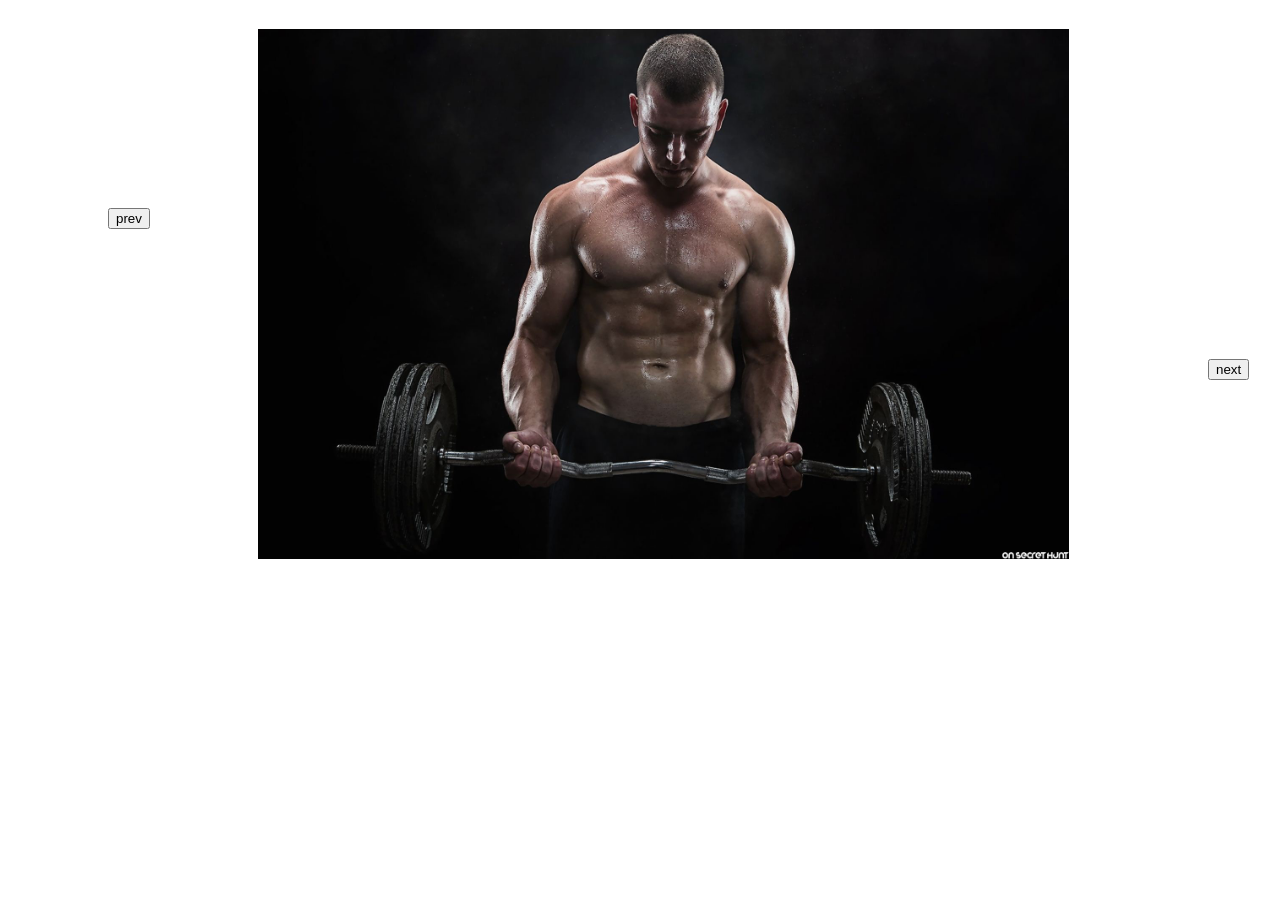
<file: projects/imagesslider.html>
<html>
	<head>
<style>
	button{
		position: relative;
	}
	.btn1{
		top:200px;
		left:100px;
	}
	.btn2{
		left:1200px;
		top:-200px;

	}
.images{
	margin-left: 250px;
}
</style>		
	</head>
	<button class="btn1">prev</button>
	<body><div class="images">
			<img src="images/1.jpg" class="img1" alt="" width="80%" height="60%">
		<img src="images/2.jpg" class="img2" alt="" width="80%" height="60%">
		<img src="images/3.jpg" alt="" class="img3" width="80%" height="60%">
		<img src="images/4.jpg" alt="" class="img4" width="80%" height="60%">
		<img src="images/5.jpg" alt="" class="img5" width="80%" height="60%">
		<img src="images/6.jpg" alt="" class="img6" width="80%" height="60%">
		<img src="images/7.jpg" alt="" class="img7" width="80%" height="60%">
		
		</div>
		<button class="btn2">next</button>

<script type="text/javascript" src="jquery1.12.4.js"></script>
<script>

var hey,a;var count=1,counter,second;
$(document).ready(function(){ 
	$('.img2').hide();
	$('.img3').hide();
	$('.img4').hide();
	$('.img5').hide();
	$('.img6').hide();
	$('.img7').hide();
	
 hey=setInterval("changepic()",500);
a=$('.img4').attr("src");

a=a.split("/");
counter=a[1].split('.');
second=counter[0];
$('.btn2').click(function(){
	second=Number(second) + 1;
	if(second>7)
		second=1
	$('.img1').attr("src","images/"+second+".jpg");


console.log(second) 
});
$('.btn1').click(function(){
	second=Number(second) - 1;
	if(second<1)
		second=7
	$('.img1').attr("src","images/"+second+".jpg");


console.log(second) 
});
});

function changepic(){
	if(count==5){
		clearInterval(hey);
	}
	else{
$('.img1').attr("src","images/"+count+".jpg");
count++;		
	}
}
</script>
	</body>
</html>
</file>
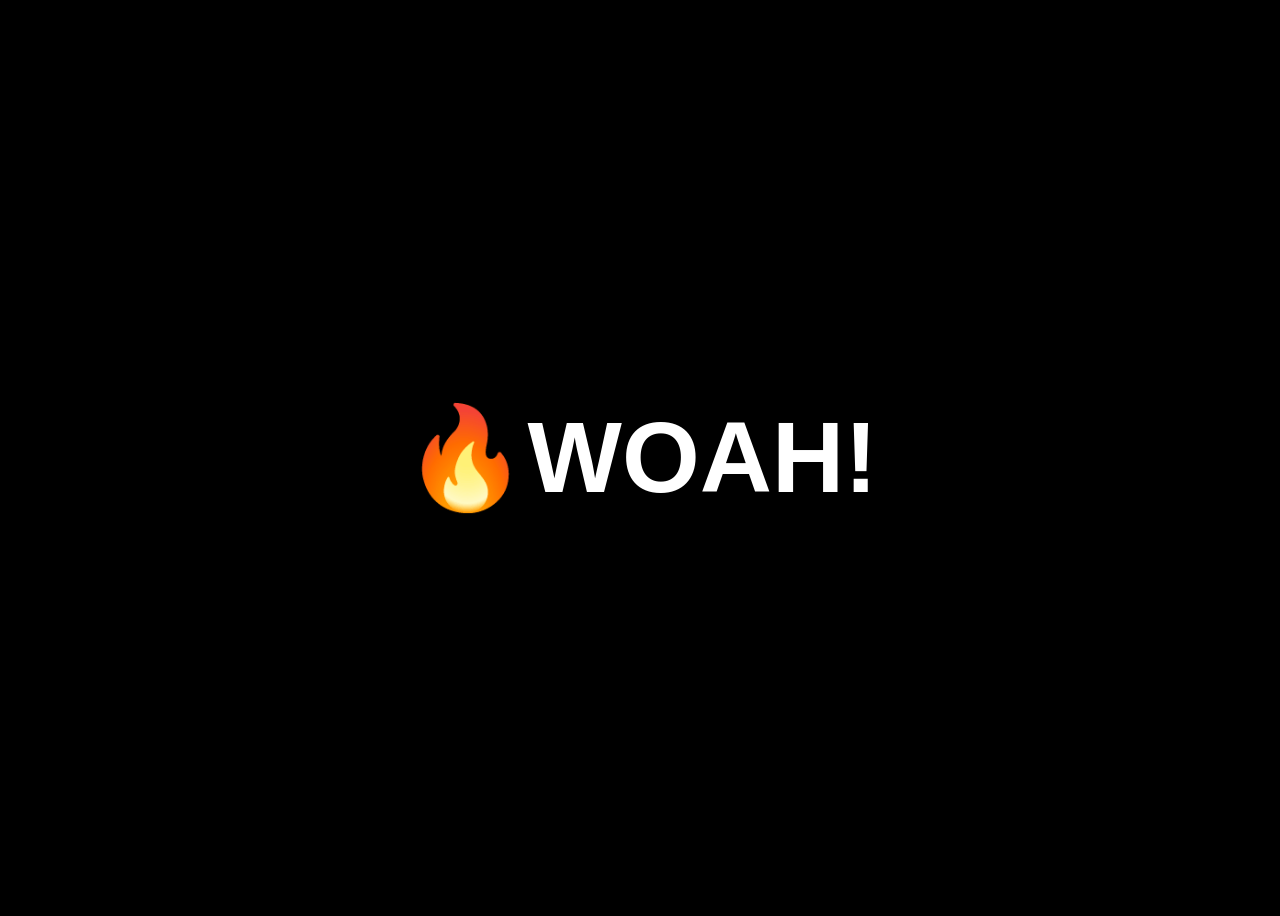
<file: projects/mousemove wheel.html>
<!DOCTYPE html>
<html lang="en">
<head>
  <meta charset="UTF-8">
  <title>Mouse Shadow</title>
</head>
<body>

  <div class="hero">
    <h1 contenteditable>🔥WOAH!</h1>
  </div>

  <style>
  html {
    background-color:black;
    font-family: sans-serif;
  }

  .hero {
    min-height: 100vh;
    display:flex;
    justify-content: center;
    align-items: center;
    color:white;
  }


  h1 {
    text-shadow: 10px 10px 0 rgba(0,0,0,1);
    font-size: 100px;
  }
  </style>

<script>
  const hero = document.querySelector('.hero');
  const text = hero.querySelector('h1');
  const walk = 500; // 100px

  function shadow(e) {
    const { offsetWidth: width, offsetHeight: height } = hero;
    let { offsetX: x, offsetY: y } = e;

    if (this !== e.target) {
      x = x + e.target.offsetLeft;
      y = y + e.target.offsetTop;
    }

    const xWalk = Math.round((x / width * walk) - (walk / 2));
    const yWalk = Math.round((y / height * walk) - (walk / 2));

    text.style.textShadow = `
      ${xWalk}px ${yWalk}px 0 rgba(255,0,255,0.7),
      ${xWalk * -1}px ${yWalk}px 0 rgba(0,255,255,0.7),
      ${yWalk}px ${xWalk * -1}px 0 rgba(0,255,0,0.7),
      ${yWalk * -1}px ${xWalk}px 0 rgba(0,0,255,0.7)
    `;

  }

  hero.addEventListener('mousemove', shadow);
</script>
</body>
</html>
</file>
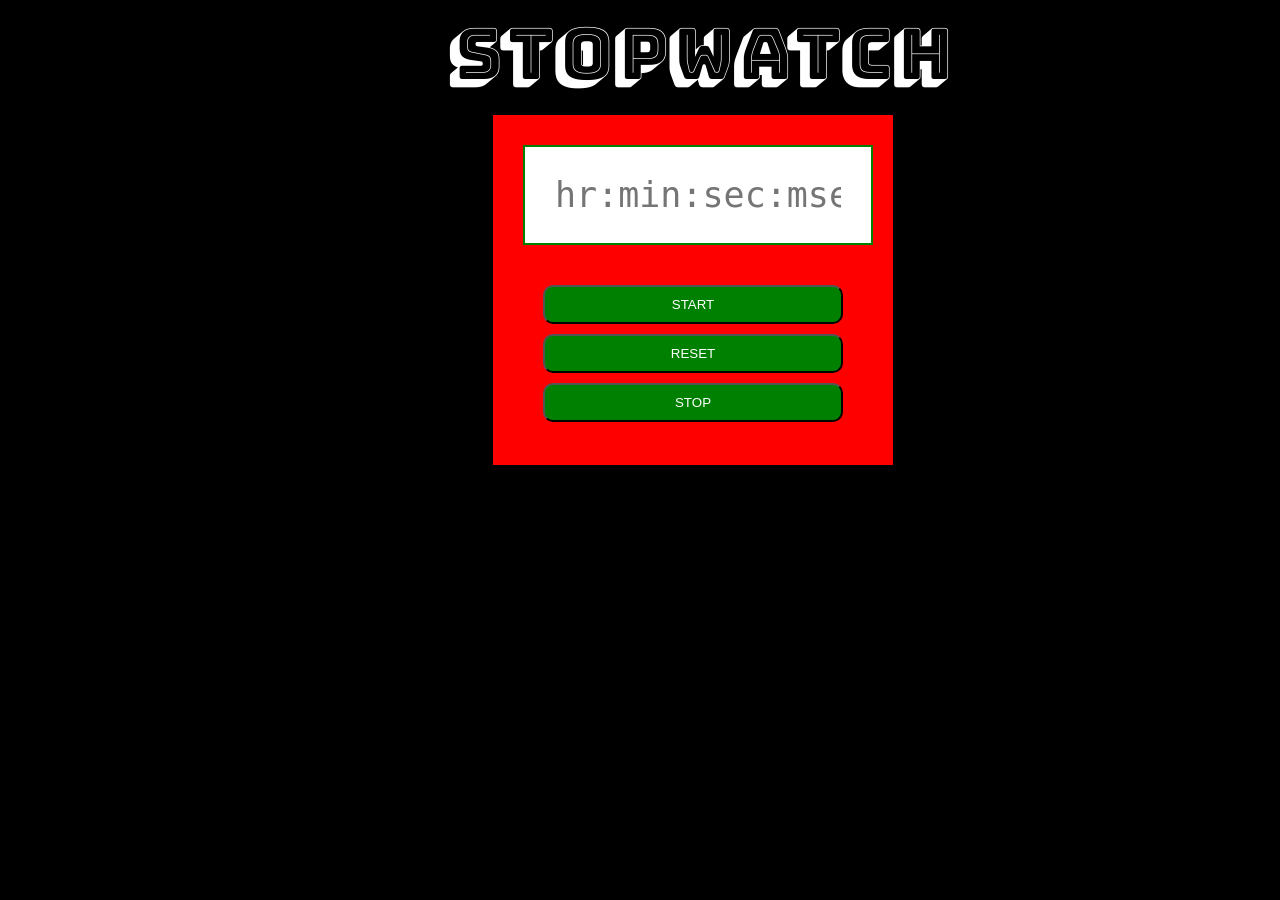
<file: projects/stopwatchass.html>
<html>
	<head>
<link href="https://fonts.googleapis.com/css?family=Bungee+Shade" rel="stylesheet">
		<style>
		body{
			background-color: black;
		}
		p{
			margin-left: 440px;
			font-family: 'Bungee Shade', cursive;
			font-size: 70px;
			color:white;
		}
	div{
		width:400px;
		height: 350px;
		background-color: red;
		margin-left: 480px;
		margin-top: -60px;
		
		border:5px solid black;
		}	
		button:hover{
			opacity: 0.8;
			border:5px solid white;
			color:black;
			font-size: 20px;

		}
		
input{
	border:2px solid green;
	padding:0 30px;
	margin-top:30px;
	width:350px;
	height:100px;
	margin-left: 30px;
	color:blue;
	
}
input[type="text"]
{
	 font-family: monospace;
	color:blue;
    font-size:35px;

}
button{
	color:white;
	margin-top: 10px;
	padding:10px;
	width:300px;
	background-color: green;
	margin-left:50px; 
	border-radius:10px;
}
.btn1{
	margin-top: 40px
}
</style>
	</head>
<body>
	<p>STOPWATCH</p>

	<div>
			<input type="text" class="timer" placeholder="hr:min:sec:msec">
	<button class="start btn1">START</button>
	<button class="reset">RESET</button>
	<button class="stop">STOP</button>

</div>


<script type="text/javascript" src="jquery1.12.4.js"></script>
<script>
var starter,userinput;
$(document).ready(function(){
$('.start').click(function(){  
	$('.timer').val('00:00:00:00');
	userinput='00:00:00:00';
    userinput=userinput.split(":");
	//console.log(userinput)
	starter=setInterval("hey()",100);
});
$(".reset").click(function(){
	$('.timer').val('00:00:00:00');
	
});
$(".stop").click(function(){
	clearInterval(starter)
});
	


});
function hey(){
	//console.log("heyi ma "  + userinput[0])
userinput[3]++;
$('.timer').val(userinput[0] + ':'+ userinput[1] +':'+ userinput[2] + ':' + userinput[3]);
//console.log(userinput[3]);
	if(userinput[3]>=10)
      {
		userinput[3]="00";
        userinput[2]++;
        if(userinput[2]<=9)
        	userinput[2]="0"+userinput[2]
	$('.timer').val(userinput[0] + ':'+ userinput[1] +':'+ userinput[2]+ ':' + userinput[3]);
if(userinput[2]>=59)
	  {
	  	userinput[2]="00";
		userinput[1]++;
			if(userinput[1]<=9)
		userinput[1]="0"+ userinput[1];
	
		$('.timer').val(userinput[0] + ':'+ userinput[1] +':'+ userinput[2]+ ':' + userinput[3]);
		if(userinput[1]>=59)
		{
				userinput[1]="00"
				userinput[0]++;
				if(userinput[0]<=9)
		userinput[0]="0"+ userinput[0];
	
		$('.timer').val(userinput[0] + ':'+ userinput[1] +':'+ userinput[2] + ':' + userinput[3]);
	
	  	}
	  }
    }		
}



</script>
	</body>
</html>
</file>
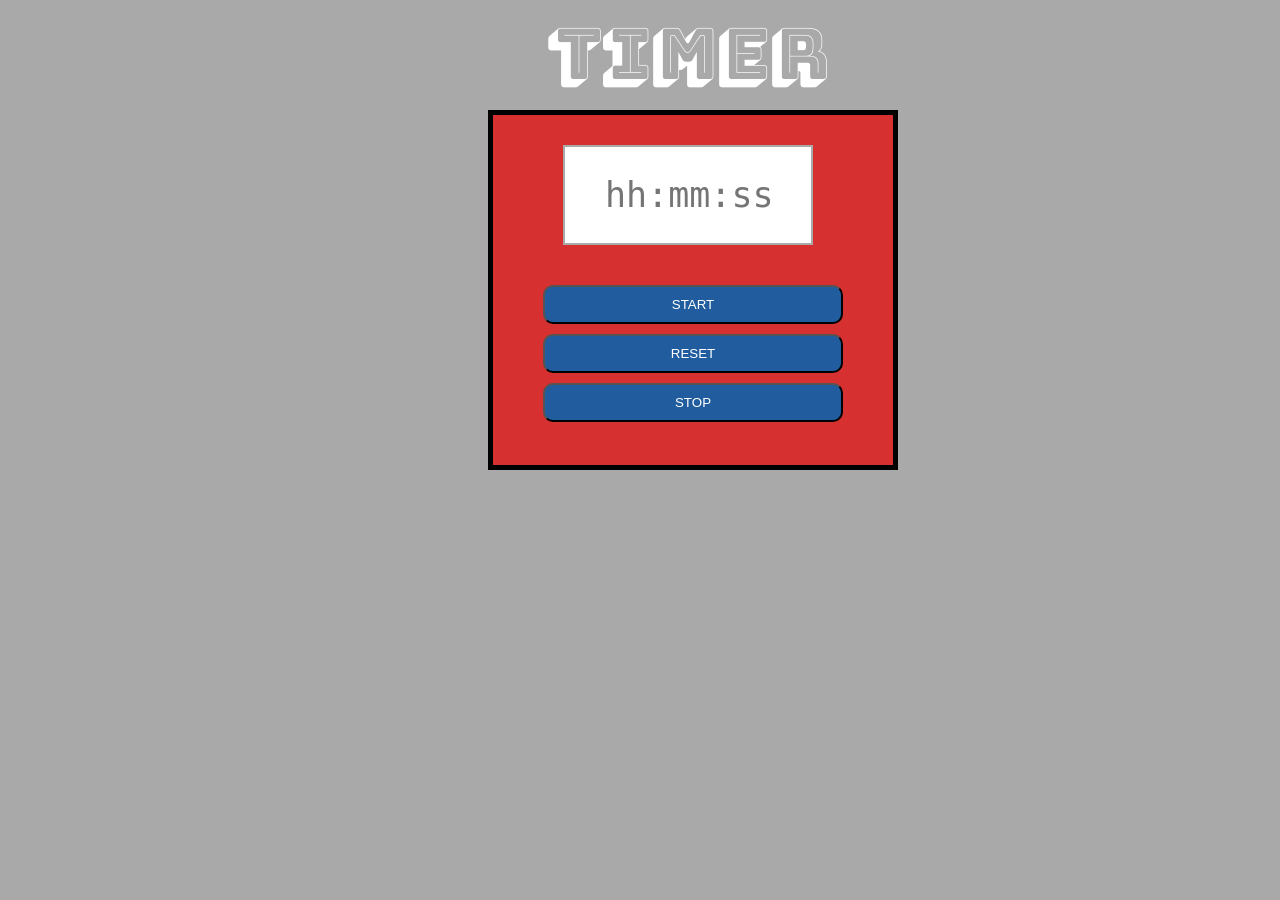
<file: projects/timer.html>
<html>
	<head>
		<link href="https://fonts.googleapis.com/css?family=Bungee+Shade" rel="stylesheet">
		<style>
		p{
			margin-left: 540px;
			font-family: 'Bungee Shade', cursive;
			font-size: 70px;
			color:white;
		}
		button:hover{
			opacity: 0.8;
			border:5px solid white;
			color:black;
			font-size: 20px;

		}
		
	div{

		width:400px;
		height: 350px;
		background-color: #D63030;
		margin-left: 480px;
		margin-top: -60px;
border:5px solid black;
		}
		body{
			background-color: #a9a9a9;
		}	
input{
	border:2px solid #a9a9a9;
	padding:0 40px;
	margin-top:30px;
	width:250px;
	height:100px;
	margin-left: 70px;
	color:blue;
	
}
input[type="text"]
{
	 font-family: monospace;
	color:blue;
    font-size:35px;

}
button{
	border-radius:10px;
	color:white;
	margin-top: 10px;
	padding:10px;
	width:300px;
	background-color:#215D9E;
	margin-left:50px; 
}
.btn1{
	margin-top: 40px
}
</style>
	</head>
<body>
	<p>TIMER</p>
	<div>
	<input type="text" class="timer" placeholder="hh:mm:ss">
	<button class="start btn1">START</button>
	<button class="reset">RESET</button>
	<button class="stop">STOP</button>

</div>


<script type="text/javascript" src="jquery1.12.4.js"></script>
<script>
var starter,userinput;
$(document).ready(function(){
$('.start').click(function(){  
	userinput=$('.timer').val();
	if(userinput=="")
		alert("please fill the input field")
	
	userinput=userinput.split(":");
	console.log(userinput)
	starter=setInterval("hey()",1000);
});
$(".reset").click(function(){
	$('.timer').val('00:00:00');
});
$(".stop").click(function(){
	clearInterval(starter)
});
	


});
function hey(){
	console.log("heyi ma" + userinput[0])
userinput[2]--;
$('.timer').val(userinput[0] + ':'+ userinput[1] +':'+ userinput[2]);
console.log(userinput[2]);
	if(userinput[2]<=0)
      {
	    userinput[2]="00";
        userinput[1]--;
	$('.timer').val(userinput[0] + ':'+ userinput[1] +':'+ userinput[2]);
if(userinput[1]<=0)
	  {
		userinput[1]="00";
		userinput[0]--;
		$('.timer').val(userinput[0] + ':'+ userinput[1] +':'+ userinput[2]);
		if(userinput[0]<=0)
		{
			userinput[0]="00"
		$('.timer').val(userinput[0] + ':'+ userinput[1] +':'+ userinput[2]);
	
	  	clearInterval(starter)
	  	}
	  }
    }		
}



</script>
	</body>
</html>
</file>
